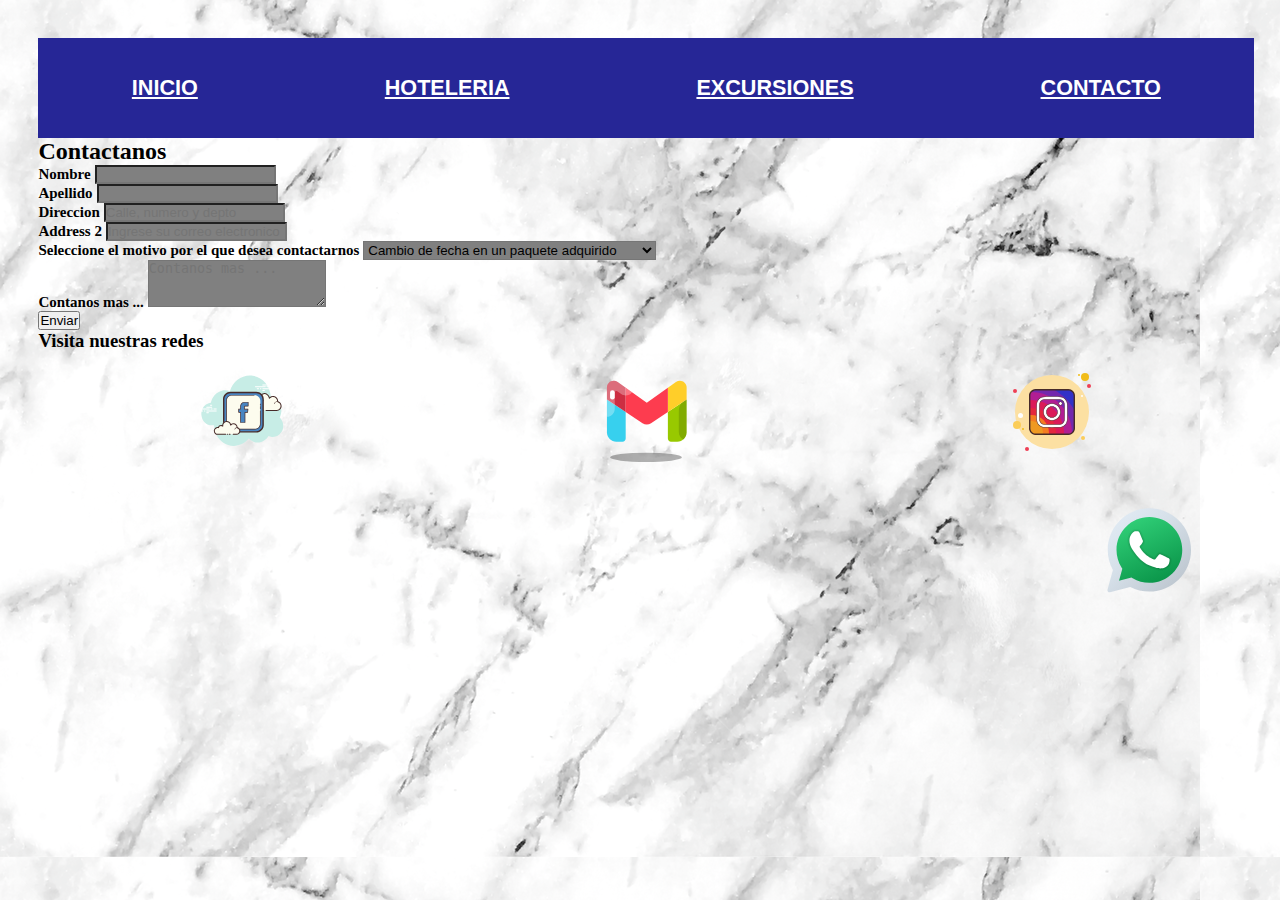
<file: contacto.html>
<!DOCTYPE html>
<html lang="es">
<head>
    <meta charset="UTF-8">
    <meta http-equiv="X-UA-Compatible" content="IE=edge">
    <meta name="viewport" content="width=device-width, initial-scale=1.0">
    <title>Contacto</title>
    <link href="https://cdn.jsdelivr.net/npm/bootstrap@5.3.0-alpha3/dist/css/bootstrap.min.css" rel="stylesheet" integrity="sha384-KK94CHFLLe+nY2dmCWGMq91rCGa5gtU4mk92HdvYe+M/SXH301p5ILy+dN9+nJOZ" crossorigin="anonymous">
    <link href="./estilo.css" rel="stylesheet" type="text/css">
</head>
<header>
    <nav>
        <ul class="menu">
            <li>
                <a href="./index.html" class="opcion">INICIO</a>
            </li>
            <li>
                <a href="HOTELERIA" class="opcion">HOTELERIA</a>
            </li>
            <li>
                <a href="EXCURSIONES" class="opcion">EXCURSIONES</a>
            </li>
            <li>
                <a href="./contacto.html" class="opcion">CONTACTO</a>
            </li>
        </ul>
    </nav>
</header>
<body>
    <!-- formulario de contacto -->
    <h2>Contactanos</h2>
    <form class="row g-3">
        <div class="col-md-6">
            <label for="inputNombre" class="form-label">Nombre</label>
            <input type="text" class="form-control" id="inputNombre">
        </div>
        <div class="col-md-6">
            <label for="inputApellido" class="form-label">Apellido</label>
            <input type="text" class="form-control" id="inputApellido">
        </div>
        <div class="col-12">
            <label for="inputAddress" class="form-label">Direccion</label>
            <input type="text" class="form-control" id="inputAddress" placeholder="Calle, numero y depto">
        </div>
        <div class="col-12">
            <label for="inputEmail" class="form-label">Address 2</label>
            <input type="email" class="form-control" id="inputEmail" placeholder="Ingrese su correo electronico">
        </div>
        <div class="col-md-12">
            <label for="inputmotivo" class="form-label">Seleccione el motivo por el que desea contactarnos</label>
            <select id="inputmotivo" class="form-select">
            <option selected>Cambio de fecha en un paquete adquirido</option>
            <option>Cancelacion de un viaje</option>
            <option>Asesoramiento para la compra de un paquete</option>
            <option>Conocer nuestras promociones</option>
            <option>Otro</option>
            </select>
        </div>
        <div class="mb-3">
            <label for="exampleFormControlTextarea1" class="form-label">Contanos mas ...</label>
            <textarea class="form-control" id="exampleFormControlTextarea1" rows="3" placeholder="Contanos mas ..."></textarea>
        </div>
        <div class="col-12">
            <button type="submit" class="btn btn-primary">Enviar</button>
        </div>
    </form>
    <script src="https://cdn.jsdelivr.net/npm/bootstrap@5.3.0-alpha3/dist/js/bootstrap.bundle.min.js" integrity="sha384-ENjdO4Dr2bkBIFxQpeoTz1HIcje39Wm4jDKdf19U8gI4ddQ3GYNS7NTKfAdVQSZe" crossorigin="anonymous"></script>
</body>
<!-- footer y redes sociales -->
<div>
    <a href="https://wa.me/5491169950277"><img src="./IMAGENES/logowhatsapp.svg" class="ws_logo" alt="Logo de Whats app"></a>
</div>
<footer>
    <h3 class="tituloFooter">Visita nuestras redes</h3>
    <ul class="redes_footer">
        <li><a href=""><img src="/IMAGENES/logofacebook.svg" class="logos" alt="Logo de Facebook"></a></li>
        <li><a href=""><img src="./IMAGENES/logoemail.svg" class="logos" alt="Logo de Gmail"></a></li>
        <li><a href=""><img src="./IMAGENES/logoinstagram.svg" class="logos" alt="Logo de Instagram"></a></li>
    </ul>            
</footer>
</html>
</file>
<file: estilo.css>
*{
    padding: 0;
    margin: 0;
}

body{
    width: 95%;
    background-image:url(./IMAGENES/fondomarmol.jpg);
    background-color: black;
    margin: 3%;
}
header{
    background-color: rgb(38, 38, 150);
}
.menu{
    display: flex;
    flex-direction: row;
    list-style: none;
    justify-content: space-around;
    font-family: Arial, Helvetica, sans-serif;
    font-weight: bold;
    font-size: large;
    align-items: center;
    height: 100px;
}
.menu li{
    border-bottom: none;
}
.opcion{
    border-bottom: none;
    color: white;
    font-size: larger;
    transition: all 0.3s ease;
}
.opcion:hover{
    color: aqua;
    transform: scale(1.2);
}
label{
    font-size: 15px;
    color: black;
    font-weight: bold;
}
.form-control, .form-select{
    background-color: gray;
}

.titulosFooter{
    color: black;
    font-weight: bold;
}
.redes_footer{
    list-style: none;
    display: flex;
    flex-direction: row;
    justify-content: space-around;
}
.logos{
    width:100px;
    height: 100px;
    padding: 10px;
    border-radius: 7px;
    border-color: black;
}
.btb{
    text-align: center;
}
.ws_logo{
    width: 100px;
    height: 100px;
    position: fixed;
    top: 500px;
    left: 1100px;
}
</file>
